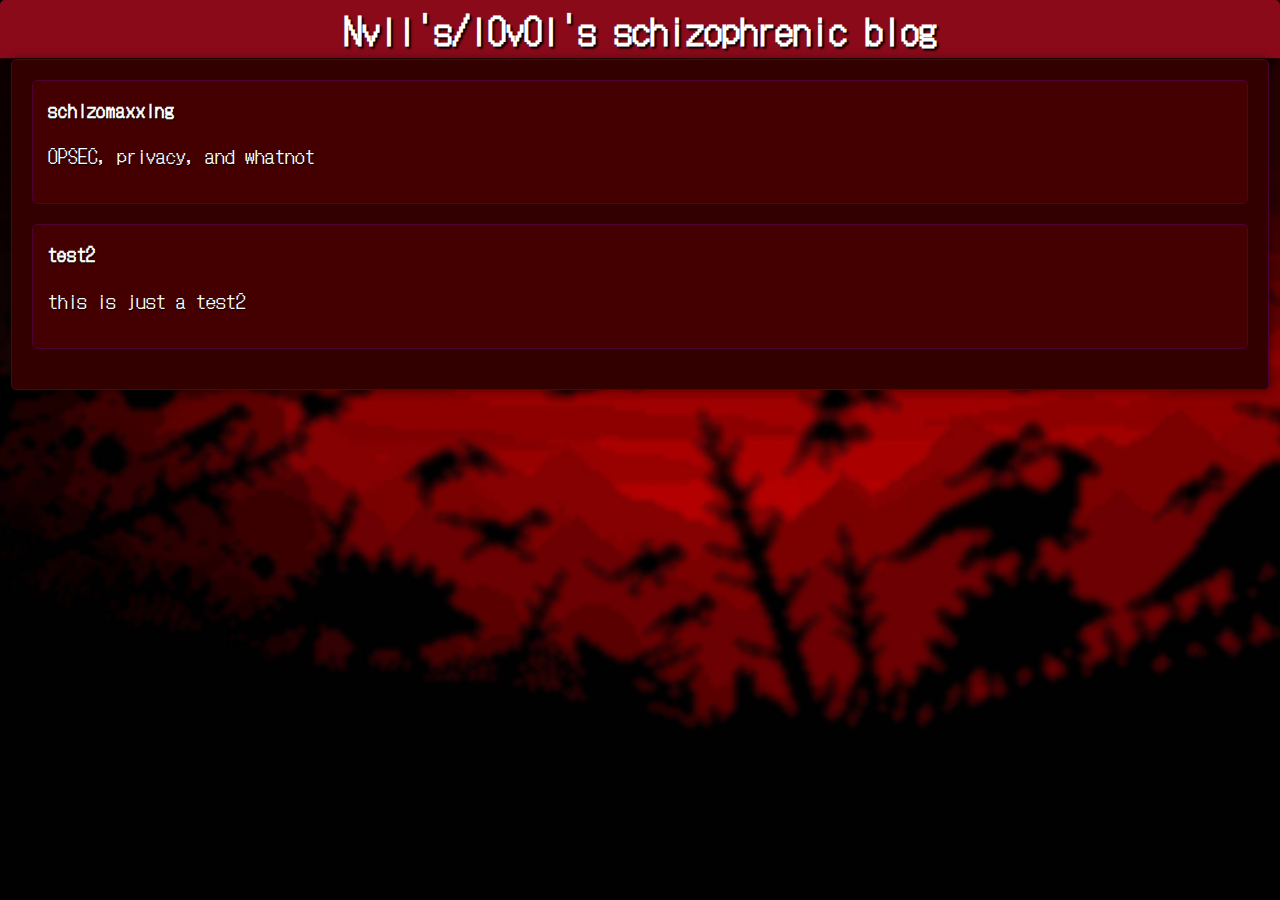
<file: src/index.html>
<!DOCTYPE html>
<html lang="en">
<head>
    <link href="https://fonts.googleapis.com/css2?family=DotGothic16&display=swap" rel="stylesheet">
    <meta charset="UTF-8">
    <meta name="viewport" content="width=device-width, initial-scale=1.0">
    <title>My Blog</title>
    <link rel="stylesheet" href="index.css">
</head>
<body>
    <header>
        <h1>Nvll's/lOvOl's schizophrenic blog</h1>
    </header>
    <main>
        <article>
            <h2><a href="blogs/schizomaxxing.html">schizomaxxing</a></h2>
            <p>OPSEC, privacy, and whatnot</p>
        </article>
        <article>
            <h2><a href="blogs/second.html">test2</a></h2>
            <p>this is just a test2</p>
        </article>
    </main>
</body>
</html>
</file>
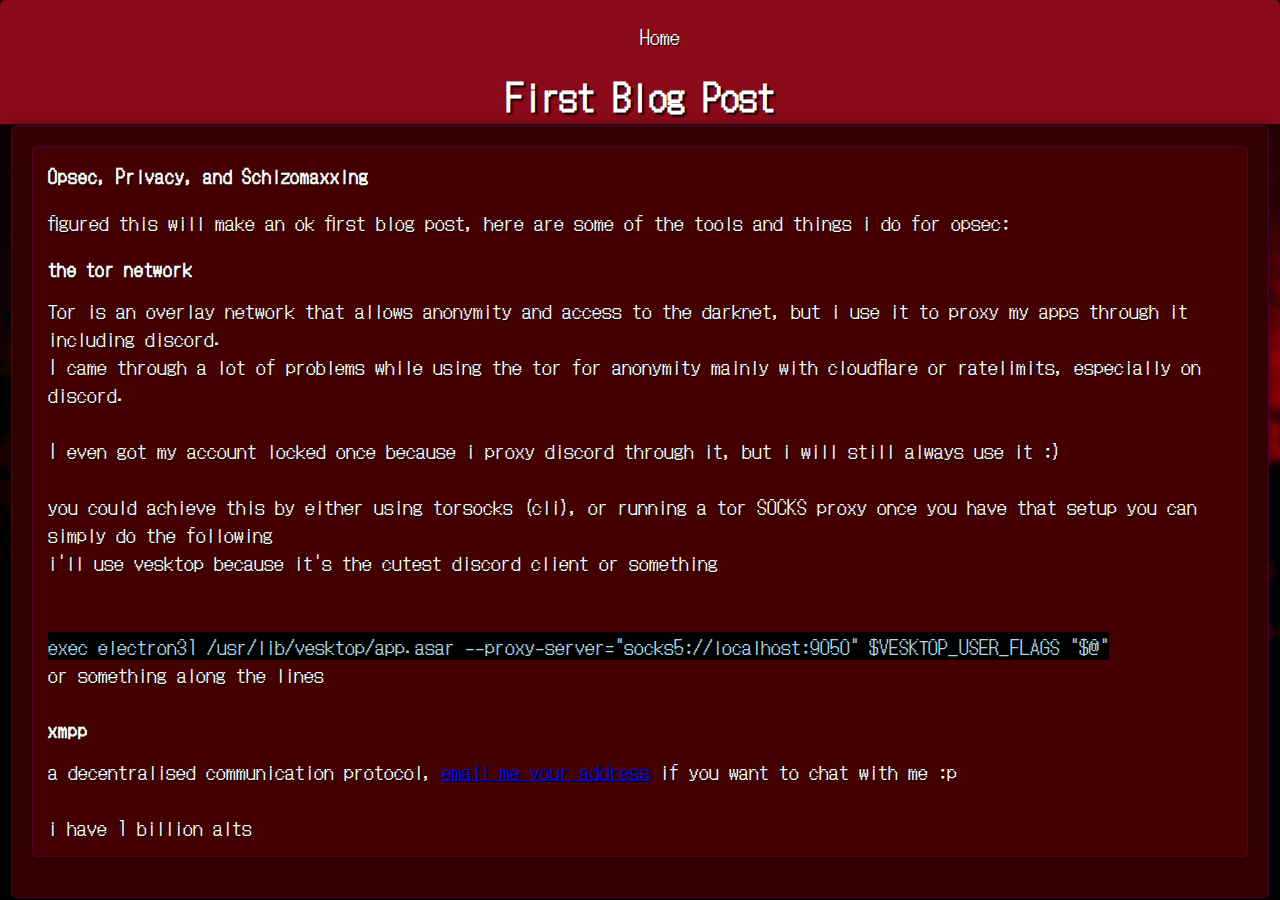
<file: src/blogs/schizomaxxing.html>
<!DOCTYPE html>
<html lang="en">
<head>
    <link href="https://fonts.googleapis.com/css2?family=DotGothic16&display=swap" rel="stylesheet">
    <meta charset="UTF-8">
    <meta name="viewport" content="width=device-width, initial-scale=1.0">
    <title>schizomaxxing</title>
    <link rel="stylesheet" href="../index.css">
</head>
<body>
    <header>
        <nav>
            <ul>
                <a href="../index.html">Home</a>
            </ul>
        </nav>
        <h1>First Blog Post</h1>
    </header>
    <main>
        <article>
            <h2>Opsec, Privacy, and Schizomaxxing</h2>
            <p>figured this will make an ok first blog post, here are some of the tools and things i do for opsec:</p>
        <h2>the tor network</h2>Tor is an overlay network that allows anonymity and access to the darknet, but i use it to proxy my apps through it including discord.<br> 
        I came through a lot of problems while using the tor for anonymity mainly with cloudflare or ratelimits, especially on discord.<br><br>
        I even got my account locked once because i proxy discord through it, but i will still always use it :)<br><br>
        you could achieve this by either using torsocks (cli), or running a tor SOCKS proxy once you have that setup you can simply do the following<br>
        i'll use vesktop because it's the cutest discord client or something<br><br>

        <br> <span style="background-color:black;color:lightblue;">exec electron31 /usr/lib/vesktop/app.asar --proxy-server="socks5://localhost:9050" $VESKTOP_USER_FLAGS "$@"</span>
            <br>
            or something along the lines
            <br>
            <br>
            <h2>xmpp</h2>
            a decentralised communication protocol, <a href="mailto:lOvOl@airmail.cc">email me your address</a> if you want to chat with me :p
            <br><br>
            i have 1 billion alts
        </article>
    </main>
</body>
</html>
</file>
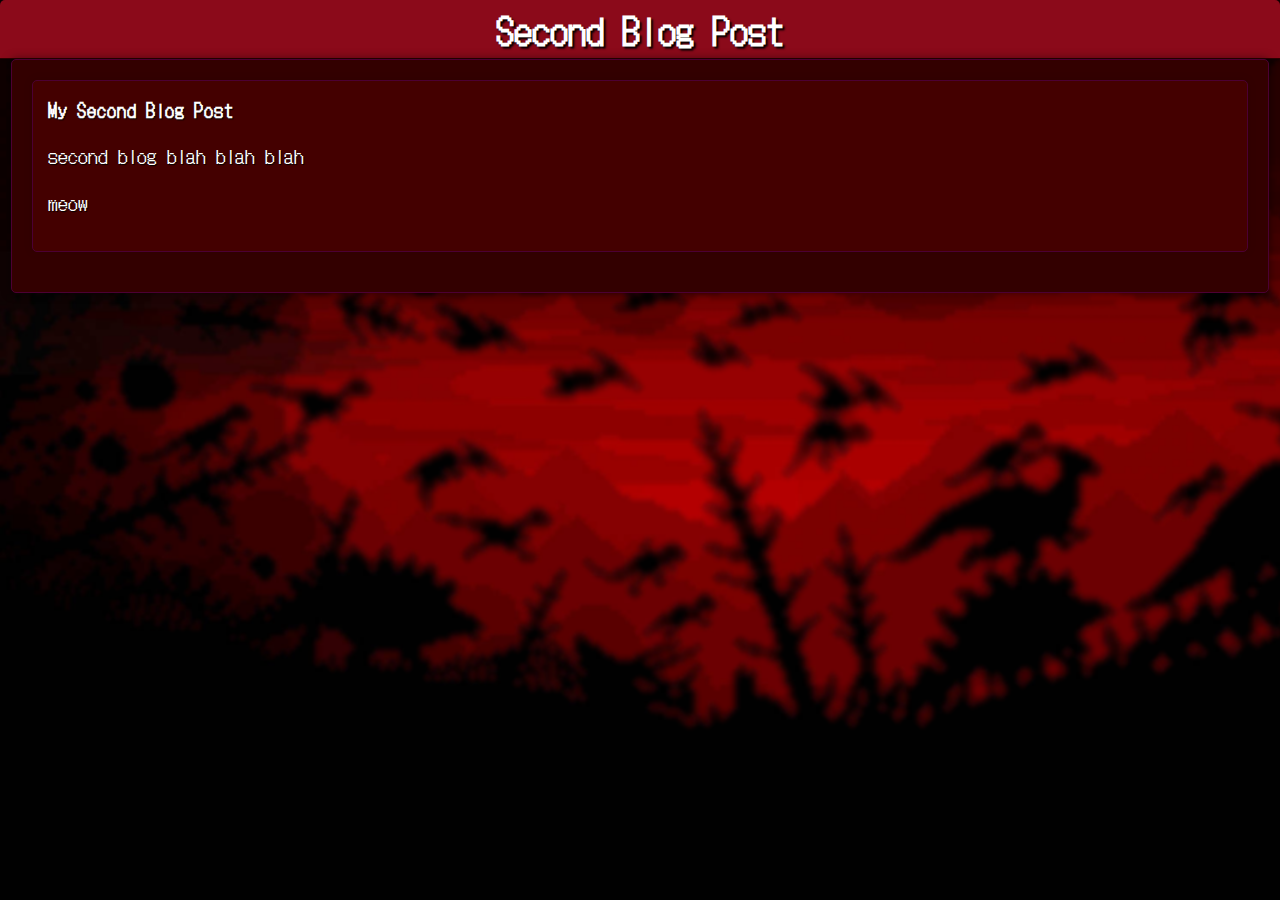
<file: src/blogs/second.html>
<!DOCTYPE html>
<html lang="en">
<head>
    <link href="https://fonts.googleapis.com/css2?family=DotGothic16&display=swap" rel="stylesheet">
    <meta charset="UTF-8">
    <meta name="viewport" content="width=device-width, initial-scale=1.0">
    <title>Second Blog Post</title>
    <link rel="stylesheet" href="../index.css">
</head>
<body>
    <header>
        <h1>Second Blog Post</h1>
    </header>
    <main>
        <article>
            <h2>My Second Blog Post</h2>
            <p>second blog blah blah blah</p>
            <p>meow</p>
        </article>
    </main>
</body>
</html>
</file>
<file: src/index.css>
:root {
    --primary: #8B0A1A;
    --primaryDark: #5C0A0A;
    --primaryLight: #B30000;
    --secondary: #330000;
    --secondaryDark: #4C0033;
    --secondaryLight: #3F0000;
    --accent: #FFC080;
    --accentDark: #FF9900;
    --accentLight: #FFA07A;
    --text: #ffffff;
    --textLight: #cccccc;
    --background: #2f0606;
    --articleBackground: #440000;
    --crimsonDark: #2B0000;
}

body {
    background-color: var(--background);
    background: url('./img/art.jpg');
    background-size: cover;
    background-attachment: fixed;
    background-position: bottom left;
    font-family: 'DotGothic16', monospace;
    font-size: 1.2rem;
    color: var(--text);
    margin: 0;
    padding: 0;
    text-shadow: 1px 1px 1px #000000;
}

header {
    background-color: var(--primary);
    color: var(--text);
    padding: 3px;
    border-bottom: 1px solid var(--crimsonDark);
    text-align: center;
    border-radius: 5px 5px 0 0;
    box-shadow: 0 0 10px rgba(0, 0, 0, 0.5);
}

header h1 {
    margin: 0;
    font-size: 36px;
    font-weight: bold;
    color: var(--text);
    text-shadow: 2px 2px 2px #000000;
}


header nav ul li {
    margin-right: 20px;
}

header nav a {
    color: var(--text);
    text-decoration: none;
}

header nav a:hover {
    text-decoration: underline;
    color: var(--accent);
}

main {
    max-width: 95vw;
    margin: 0 auto;
    padding: 20px;
    background-color: #330000;
    border: 1px solid var(--secondaryDark);
    border-radius: 5px;
    box-shadow: 0 0 10px rgba(0, 0, 0, 0.5);
}

article {
    background-color: var(--articleBackground);
    border: 1px solid var(--secondaryDark);
    border-radius: 5px;
    padding: 15px;
    margin-bottom: 20px;
    box-shadow: 0 0 10px rgba(0, 0, 0, 0.1);
}

h2 {
    margin-top: 0;
    font-size: 18px;
    font-weight: bold;
    color: var(--text);
    text-shadow: 1px 1px 1px #000000;
}

h2 a {
    color: var(--text);
    text-decoration: none;
}

h2 a:hover {
    text-decoration: underline;
    color: var(--accent);
}
</file>
